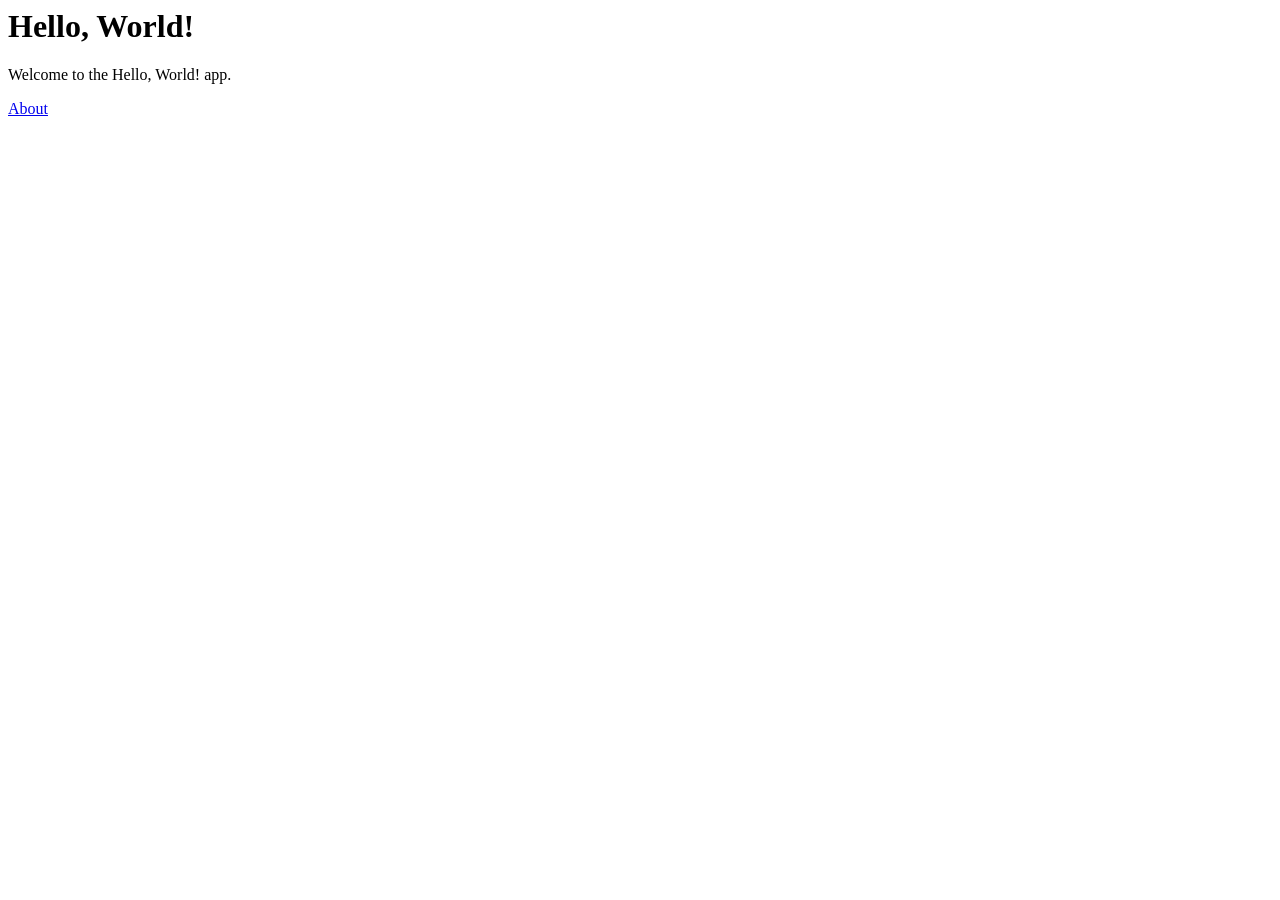
<file: hello_world/templates/index.html>
<html>

<head>
    <title>Hello, World!</title>
</head>

<body>
    <h1>Hello, World!</h1>
    <p>Welcome to the Hello, World! app.</p>
</body>
<footer>
    <a href="/about">About</a>
</footer>

</html>
</file>
